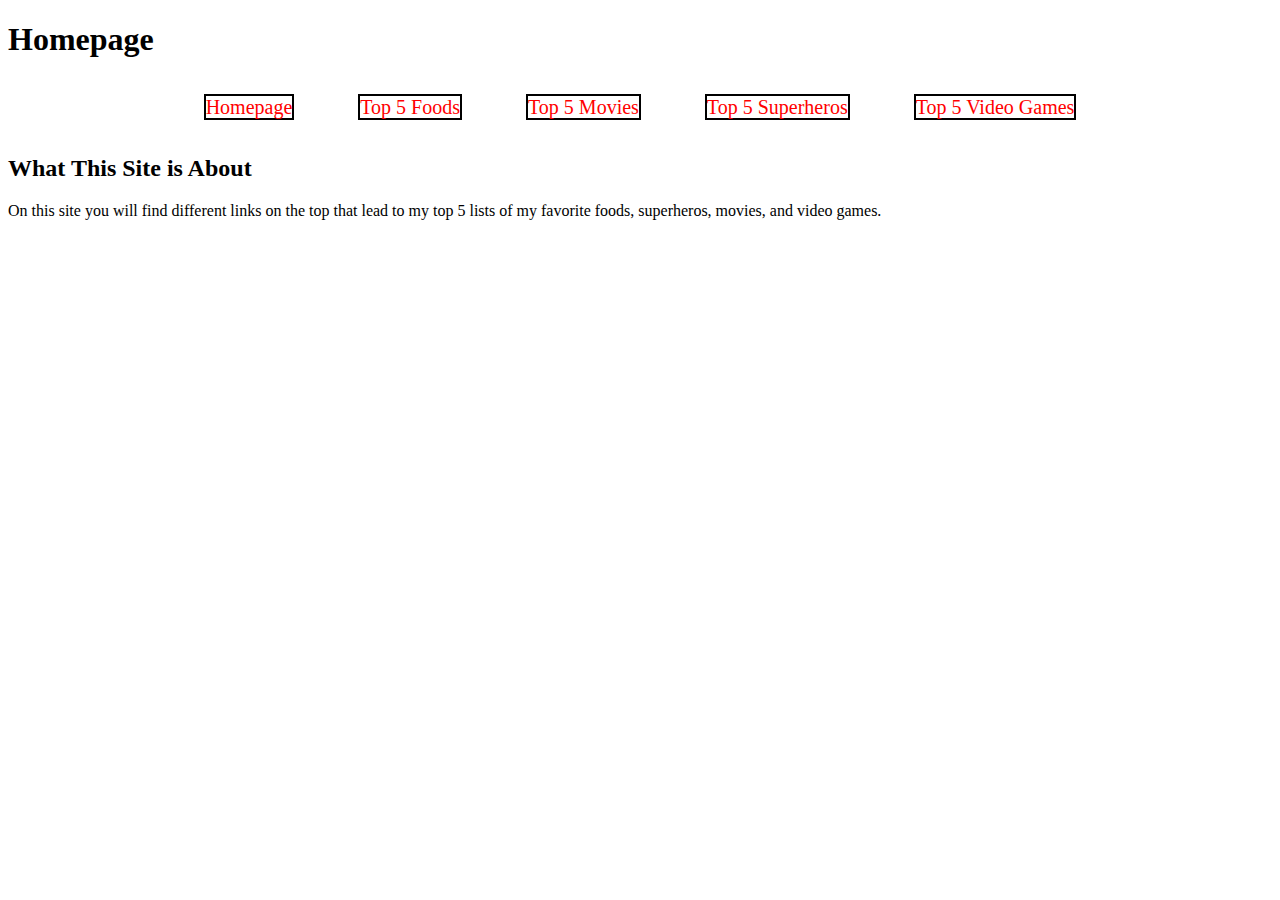
<file: index.html>
<!DOCTYPE html>
<html lang="en">
<head>
    <meta charset="UTF-8">
    <meta name="viewport" content="width=device-width, initial-scale=1.0">
    <meta http-equiv="X-UA-Compatible" content="ie=edge">
    <title>Lecture #10 | CIS-002</title>
    <link rel="stylesheet" href="main.css">
</head>
<body>
    <header>
        <h1>Homepage</h1>
        <meta name="keywords" content="Foods, Movies, Video Games, Superheros, Top 5">
        <meta name="description" content="These are 4 different top 5 lists for my favorite foods, superheros, video games, and movies">
        <nav id="nav-menu">
            <ul>
                <li><a href="index.html">Homepage</a></li>
                <li><a href="Subpages/top 5 foods.html">Top 5 Foods</a></li>
                <li><a href="Subpages/top 5 movies.html">Top 5 Movies</a></li>
                <li><a href="Subpages/top 5 superheros.html">Top 5 Superheros</a></li>
                <li><a href="Subpages/top 5 video games.html">Top 5 Video Games</a></li>
            </ul>
        </nav>
    </header>
    <main>
        <h2>What This Site is About</h2>
        <p> On this site you will find different links on the top that lead to my top 5 lists of my favorite foods, superheros, movies, and video games.</p>
    </main>
    <footer>

    </footer>
</body>
</html>
</file>
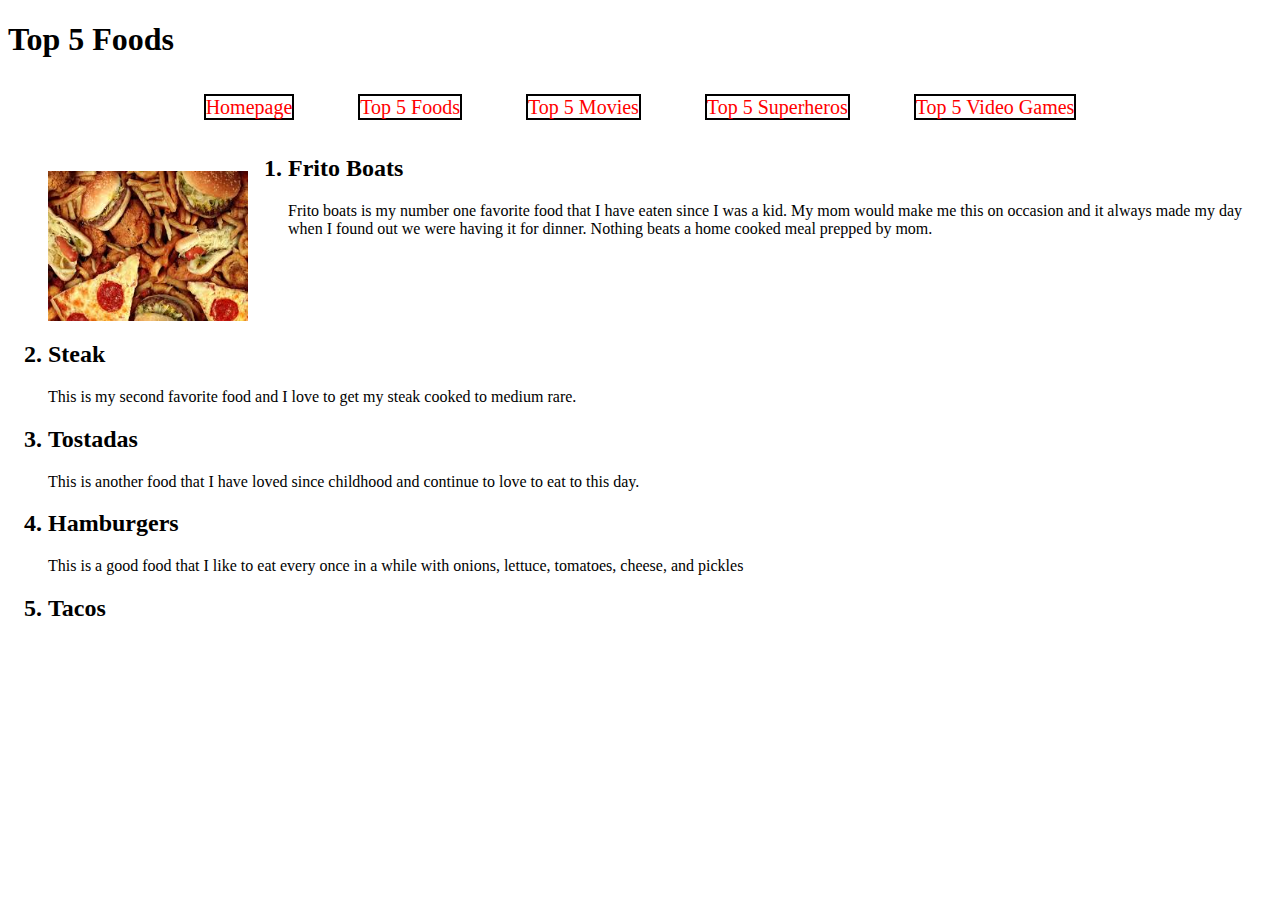
<file: Subpages/top 5 foods.html>
<!DOCTYPE html>
<html lang="en">
<head>
    <meta charset="UTF-8">
    <meta name="viewport" content="width=device-width, initial-scale=1.0">
    <meta http-equiv="X-UA-Compatible" content="ie=edge">
    <title>Top 5 Foods</title>
    <link rel="stylesheet" href="../main.css">
</head>
<body>
    <header>
        <h1>Top 5 Foods</h1>
        <nav id="nav-menu">
                <ul>
                    <li><a href="../index.html">Homepage</a></li>
                    <li><a href="top 5 foods.html">Top 5 Foods</a></li>
                    <li><a href="top 5 movies.html">Top 5 Movies</a></li>
                    <li><a href="top 5 superheros.html">Top 5 Superheros</a></li>
                    <li><a href="top 5 video games.html">Top 5 Video Games</a></li>
                </ul>
            </nav>
    </header>
    <main>
        <figure>
            <img id="food" src="../Images/food.jpeg" alt="This is a picture of a bunch of different foods.">
        </figure>
        <ol>
            <h2><li>Frito Boats</li></h2>
            <p>Frito boats is my number one favorite food that I have eaten since I was a kid. </p>
            <p>My mom would make me this on occasion and it always made my day when I found out we were having it for dinner. </p>
            <p>Nothing beats a home cooked meal prepped by mom.</p>
            <h2 id="last"><li>Steak</li></h2>
            <p>This is my second favorite food and I love to get my steak cooked to medium rare.</p>
            <h2><li>Tostadas</li></h2>
            <p>This is another food that I have loved since childhood and continue to love to eat to this day.</p>
            <h2><li>Hamburgers</li></h2>
            <p>This is a good food that I like to eat every once in a while with onions, lettuce, tomatoes, cheese, and pickles</p>
            <h2><li>Tacos</li></h2>
            <p></p>
        </ol>
    </main>
    <footer>

    </footer>
</body>
</html>
</file>
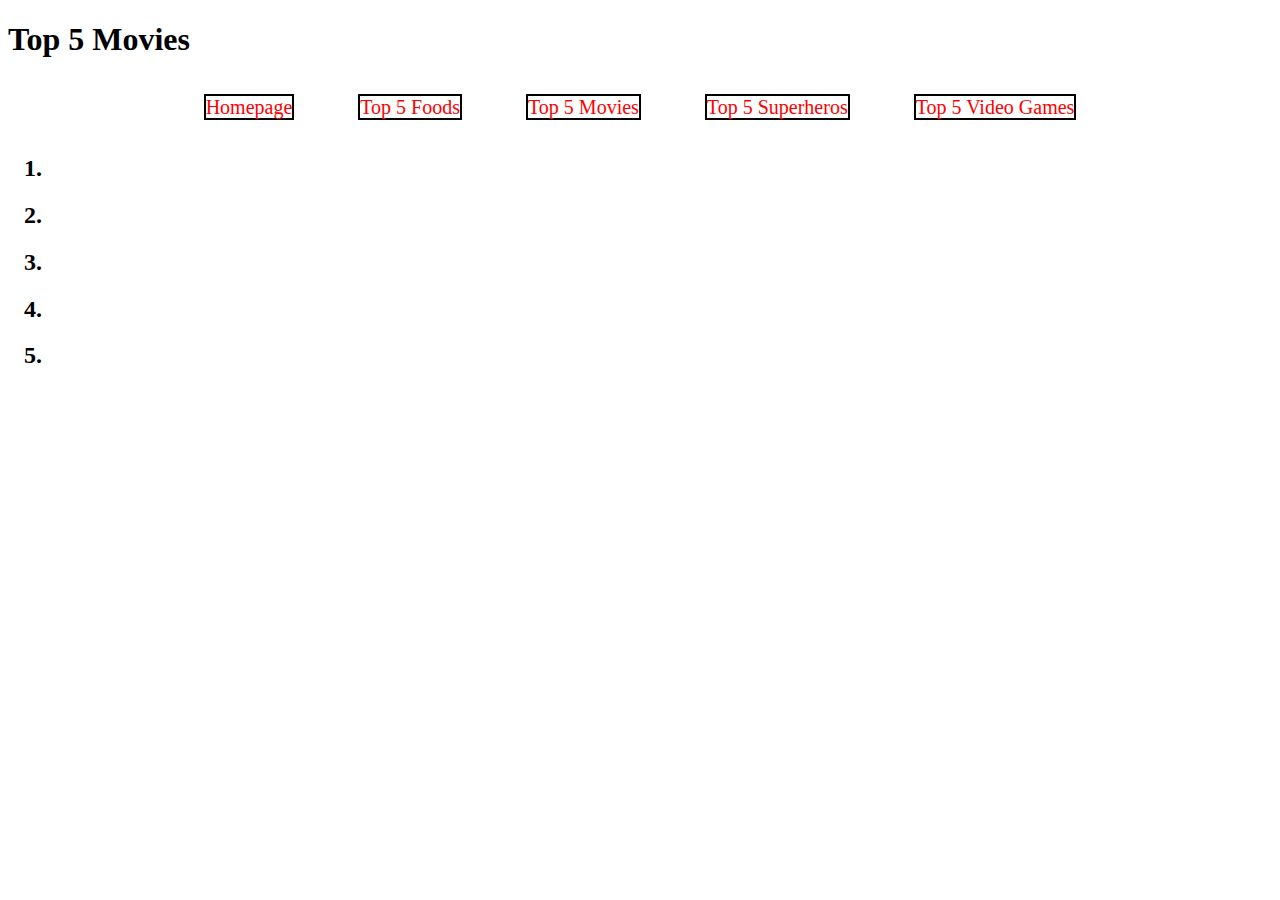
<file: Subpages/top 5 movies.html>
<!DOCTYPE html>
<html lang="en">
<head>
    <meta charset="UTF-8">
    <meta name="viewport" content="width=device-width, initial-scale=1.0">
    <meta http-equiv="X-UA-Compatible" content="ie=edge">
    <title>Top 5 Movies</title>
    <link rel="stylesheet" href="../main.css">
</head>
<body>
    <h1>Top 5 Movies</h1>
    <header>
        <nav id="nav-menu">
                <ul>
                    <li><a href="../index.html">Homepage</a></li>
                    <li><a href="top 5 foods.html">Top 5 Foods</a></li>
                    <li><a href="top 5 movies.html">Top 5 Movies</a></li>
                    <li><a href="top 5 superheros.html">Top 5 Superheros</a></li>
                    <li><a href="top 5 video games.html">Top 5 Video Games</a></li>
                </ul>
            </nav>
    </header>
    <main>
            <ol>
                <h2><li></li></h2>
                <p></p>
                <h2><li></li></h2>
                <p></p>
                <h2><li></li></h2>
                <p></p>
                <h2><li></li></h2>
                <p></p>
                <h2><li></li></h2>
                <p></p>
            </ol>
        </main>
        <footer>
    
        </footer>
</body>
</html>
</file>
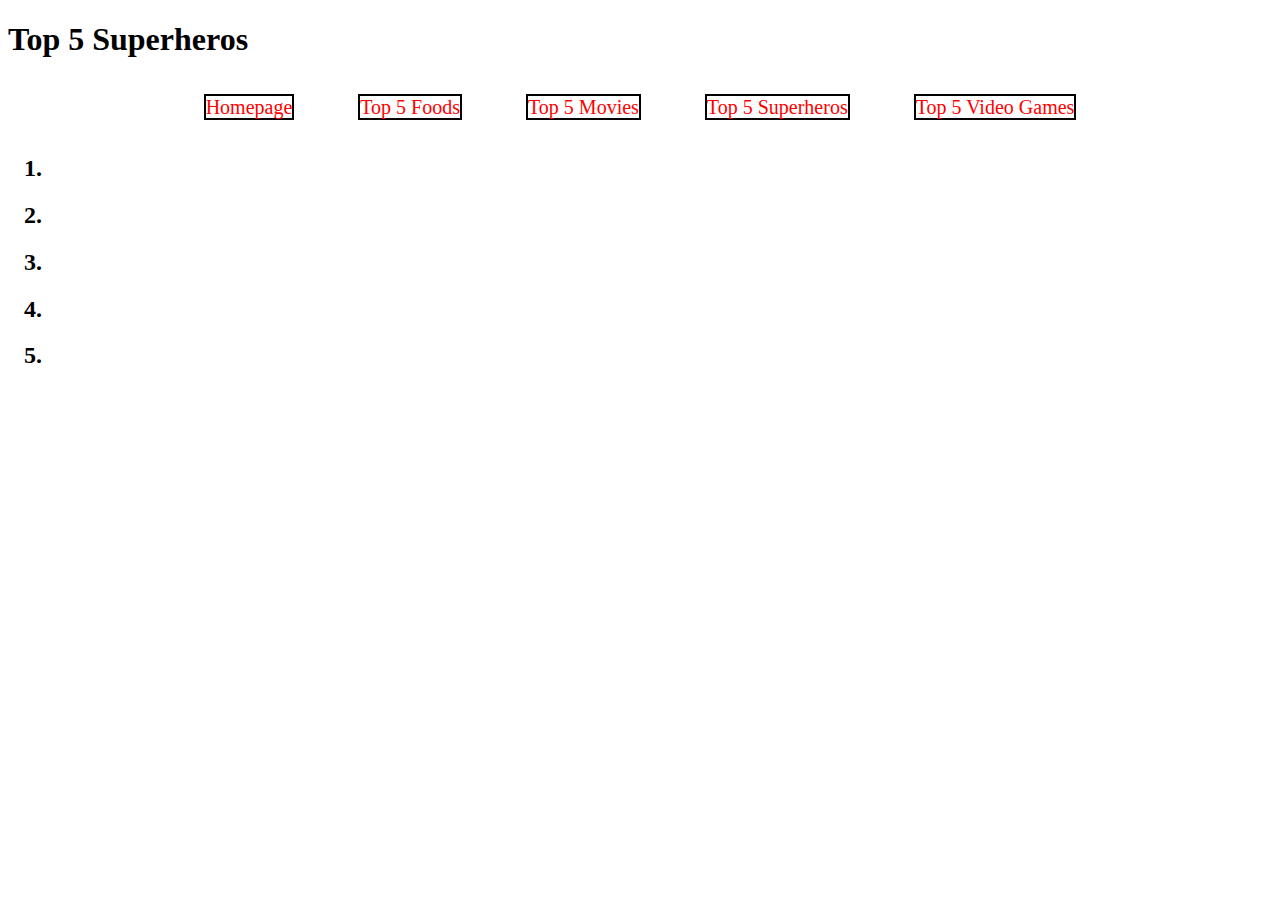
<file: Subpages/top 5 superheros.html>
<!DOCTYPE html>
<html lang="en">
<head>
    <meta charset="UTF-8">
    <meta name="viewport" content="width=device-width, initial-scale=1.0">
    <meta http-equiv="X-UA-Compatible" content="ie=edge">
    <title>Top 5 Superheros</title>
    <link rel="stylesheet" href="../main.css">
</head>
<body>
    <header>
        <h1>Top 5 Superheros</h1>
        <nav id="nav-menu">
                <ul>
                    <li><a href="../index.html">Homepage</a></li>
                    <li><a href="top 5 foods.html">Top 5 Foods</a></li>
                    <li><a href="top 5 movies.html">Top 5 Movies</a></li>
                    <li><a href="top 5 superheros.html">Top 5 Superheros</a></li>
                    <li><a href="top 5 video games.html">Top 5 Video Games</a></li>
                </ul>
            </nav>
    </header>
    <main>
            <ol>
                <h2><li></li></h2>
                <p></p>
                <h2><li></li></h2>
                <p></p>
                <h2><li></li></h2>
                <p></p>
                <h2><li></li></h2>
                <p></p>
                <h2><li></li></h2>
                <p></p>
            </ol>
        </main>
        <footer>
    
        </footer>
</body>
</html>
</file>
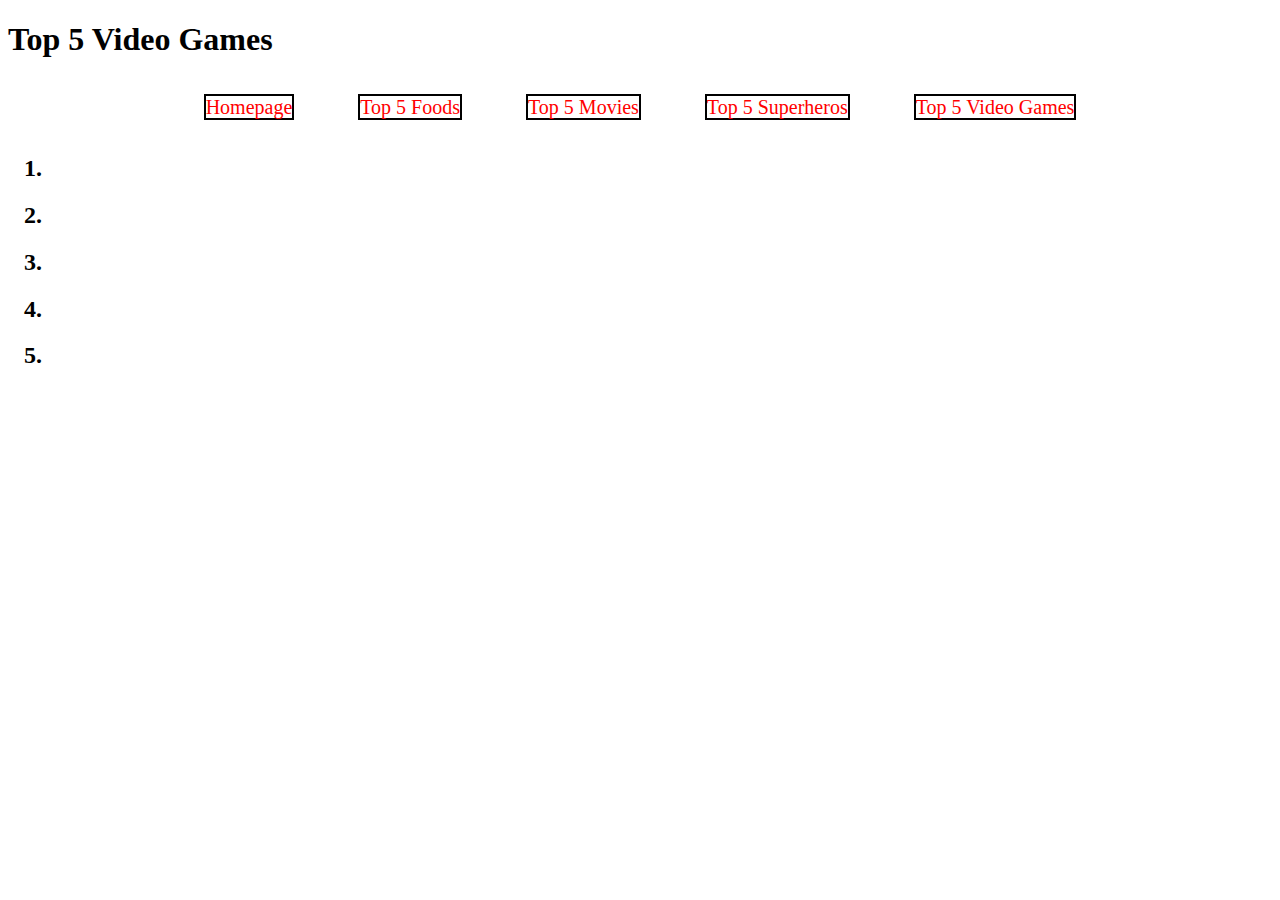
<file: Subpages/top 5 video games.html>
<!DOCTYPE html>
<html lang="en">
<head>
    <meta charset="UTF-8">
    <meta name="viewport" content="width=device-width, initial-scale=1.0">
    <meta http-equiv="X-UA-Compatible" content="ie=edge">
    <title>Top 5 Video Games</title>
    <link rel="stylesheet" href="../main.css">
</head>
<body>
    <header>
        <h1>Top 5 Video Games</h1>
        <nav id="nav-menu">
                <ul>
                    <li><a href="../index.html">Homepage</a></li>
                    <li><a href="top 5 foods.html">Top 5 Foods</a></li>
                    <li><a href="top 5 movies.html">Top 5 Movies</a></li>
                    <li><a href="top 5 superheros.html">Top 5 Superheros</a></li>
                    <li><a href="top 5 video games.html">Top 5 Video Games</a></li>
                </ul>
            </nav>
    </header>
    <main>
            <ol>
                <h2><li></li></h2>
                <p></p>
                <h2><li></li></h2>
                <p></p>
                <h2><li></li></h2>
                <p></p>
                <h2><li></li></h2>
                <p></p>
                <h2><li></li></h2>
                <p></p>
            </ol>
        </main>
        <footer>
    
        </footer>
</body>
</html>
</file>
<file: main.css>
figure{
    float: left;
}

#last{
    clear: left;
}

#nav-menu ul{
    list-style-type: none;
    padding: 1em 0;
    text-align: center;
}

#nav-menu ul li{
    display: inline;
    padding: 0 1.5em;
    font-size: 20px;
}

#nav-menu ul li a{
    text-decoration: none;
    color: red;
    border: 2px solid black;
}

p{
    display: inline;
}

#food{
    height: 150px;
    width: 200px;
}
</file>
